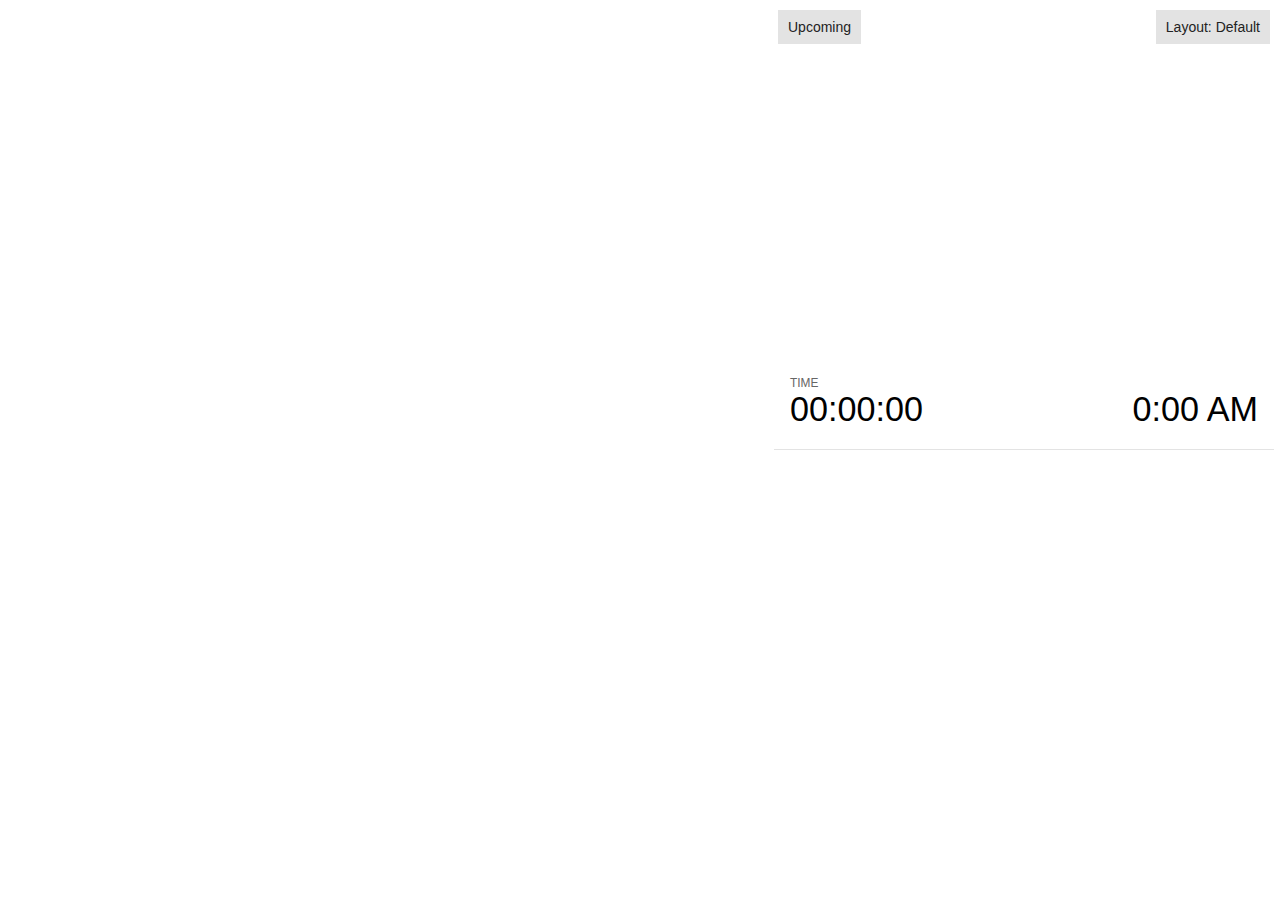
<file: ppt-keywords_interests/plugin/notes/notes.html>
<!doctype html>
<html lang="en">
	<head>
		<meta charset="utf-8">

		<title>reveal.js - Slide Notes</title>

		<style>
			body {
				font-family: Helvetica;
				font-size: 18px;
			}

			#current-slide,
			#upcoming-slide,
			#speaker-controls {
				padding: 6px;
				box-sizing: border-box;
				-moz-box-sizing: border-box;
			}

			#current-slide iframe,
			#upcoming-slide iframe {
				width: 100%;
				height: 100%;
				border: 1px solid #ddd;
			}

			#current-slide .label,
			#upcoming-slide .label {
				position: absolute;
				top: 10px;
				left: 10px;
				z-index: 2;
			}

			.overlay-element {
				height: 34px;
				line-height: 34px;
				padding: 0 10px;
				text-shadow: none;
				background: rgba( 220, 220, 220, 0.8 );
				color: #222;
				font-size: 14px;
			}

			.overlay-element.interactive:hover {
				background: rgba( 220, 220, 220, 1 );
			}

			#current-slide {
				position: absolute;
				width: 60%;
				height: 100%;
				top: 0;
				left: 0;
				padding-right: 0;
			}

			#upcoming-slide {
				position: absolute;
				width: 40%;
				height: 40%;
				right: 0;
				top: 0;
			}

			/* Speaker controls */
			#speaker-controls {
				position: absolute;
				top: 40%;
				right: 0;
				width: 40%;
				height: 60%;
				overflow: auto;
				font-size: 18px;
			}

				.speaker-controls-time.hidden,
				.speaker-controls-notes.hidden {
					display: none;
				}

				.speaker-controls-time .label,
				.speaker-controls-pace .label,
				.speaker-controls-notes .label {
					text-transform: uppercase;
					font-weight: normal;
					font-size: 0.66em;
					color: #666;
					margin: 0;
				}

				.speaker-controls-time, .speaker-controls-pace {
					border-bottom: 1px solid rgba( 200, 200, 200, 0.5 );
					margin-bottom: 10px;
					padding: 10px 16px;
					padding-bottom: 20px;
					cursor: pointer;
				}

				.speaker-controls-time .reset-button {
					opacity: 0;
					float: right;
					color: #666;
					text-decoration: none;
				}
				.speaker-controls-time:hover .reset-button {
					opacity: 1;
				}

				.speaker-controls-time .timer,
				.speaker-controls-time .clock {
					width: 50%;
				}

				.speaker-controls-time .timer,
				.speaker-controls-time .clock,
				.speaker-controls-time .pacing .hours-value,
				.speaker-controls-time .pacing .minutes-value,
				.speaker-controls-time .pacing .seconds-value {
					font-size: 1.9em;
				}

				.speaker-controls-time .timer {
					float: left;
				}

				.speaker-controls-time .clock {
					float: right;
					text-align: right;
				}

				.speaker-controls-time span.mute {
					opacity: 0.3;
				}

				.speaker-controls-time .pacing-title {
					margin-top: 5px;
				}

				.speaker-controls-time .pacing.ahead {
					color: blue;
				}

				.speaker-controls-time .pacing.on-track {
					color: green;
				}

				.speaker-controls-time .pacing.behind {
					color: red;
				}

				.speaker-controls-notes {
					padding: 10px 16px;
				}

				.speaker-controls-notes .value {
					margin-top: 5px;
					line-height: 1.4;
					font-size: 1.2em;
				}

			/* Layout selector */
			#speaker-layout {
				position: absolute;
				top: 10px;
				right: 10px;
				color: #222;
				z-index: 10;
			}
				#speaker-layout select {
					position: absolute;
					width: 100%;
					height: 100%;
					top: 0;
					left: 0;
					border: 0;
					box-shadow: 0;
					cursor: pointer;
					opacity: 0;

					font-size: 1em;
					background-color: transparent;

					-moz-appearance: none;
					-webkit-appearance: none;
					-webkit-tap-highlight-color: rgba(0, 0, 0, 0);
				}

				#speaker-layout select:focus {
					outline: none;
					box-shadow: none;
				}

			.clear {
				clear: both;
			}

			/* Speaker layout: Wide */
			body[data-speaker-layout="wide"] #current-slide,
			body[data-speaker-layout="wide"] #upcoming-slide {
				width: 50%;
				height: 45%;
				padding: 6px;
			}

			body[data-speaker-layout="wide"] #current-slide {
				top: 0;
				left: 0;
			}

			body[data-speaker-layout="wide"] #upcoming-slide {
				top: 0;
				left: 50%;
			}

			body[data-speaker-layout="wide"] #speaker-controls {
				top: 45%;
				left: 0;
				width: 100%;
				height: 50%;
				font-size: 1.25em;
			}

			/* Speaker layout: Tall */
			body[data-speaker-layout="tall"] #current-slide,
			body[data-speaker-layout="tall"] #upcoming-slide {
				width: 45%;
				height: 50%;
				padding: 6px;
			}

			body[data-speaker-layout="tall"] #current-slide {
				top: 0;
				left: 0;
			}

			body[data-speaker-layout="tall"] #upcoming-slide {
				top: 50%;
				left: 0;
			}

			body[data-speaker-layout="tall"] #speaker-controls {
				padding-top: 40px;
				top: 0;
				left: 45%;
				width: 55%;
				height: 100%;
				font-size: 1.25em;
			}

			/* Speaker layout: Notes only */
			body[data-speaker-layout="notes-only"] #current-slide,
			body[data-speaker-layout="notes-only"] #upcoming-slide {
				display: none;
			}

			body[data-speaker-layout="notes-only"] #speaker-controls {
				padding-top: 40px;
				top: 0;
				left: 0;
				width: 100%;
				height: 100%;
				font-size: 1.25em;
			}

			@media screen and (max-width: 1080px) {
				body[data-speaker-layout="default"] #speaker-controls {
					font-size: 16px;
				}
			}

			@media screen and (max-width: 900px) {
				body[data-speaker-layout="default"] #speaker-controls {
					font-size: 14px;
				}
			}

			@media screen and (max-width: 800px) {
				body[data-speaker-layout="default"] #speaker-controls {
					font-size: 12px;
				}
			}

		</style>
	</head>

	<body>

		<div id="current-slide"></div>
		<div id="upcoming-slide"><span class="overlay-element label">Upcoming</span></div>
		<div id="speaker-controls">
			<div class="speaker-controls-time">
				<h4 class="label">Time <span class="reset-button">Click to Reset</span></h4>
				<div class="clock">
					<span class="clock-value">0:00 AM</span>
				</div>
				<div class="timer">
					<span class="hours-value">00</span><span class="minutes-value">:00</span><span class="seconds-value">:00</span>
				</div>
				<div class="clear"></div>

				<h4 class="label pacing-title" style="display: none">Pacing – Time to finish current slide</h4>
				<div class="pacing" style="display: none">
					<span class="hours-value">00</span><span class="minutes-value">:00</span><span class="seconds-value">:00</span>
				</div>
			</div>

			<div class="speaker-controls-notes hidden">
				<h4 class="label">Notes</h4>
				<div class="value"></div>
			</div>
		</div>
		<div id="speaker-layout" class="overlay-element interactive">
			<span class="speaker-layout-label"></span>
			<select class="speaker-layout-dropdown"></select>
		</div>

		<script src="../../plugin/markdown/marked.js"></script>
		<script>

			(function() {

				var notes,
					notesValue,
					currentState,
					currentSlide,
					upcomingSlide,
					layoutLabel,
					layoutDropdown,
					connected = false;

				var SPEAKER_LAYOUTS = {
					'default': 'Default',
					'wide': 'Wide',
					'tall': 'Tall',
					'notes-only': 'Notes only'
				};

				setupLayout();

				window.addEventListener( 'message', function( event ) {

					var data = JSON.parse( event.data );

					// The overview mode is only useful to the reveal.js instance
					// where navigation occurs so we don't sync it
					if( data.state ) delete data.state.overview;

					// Messages sent by the notes plugin inside of the main window
					if( data && data.namespace === 'reveal-notes' ) {
						if( data.type === 'connect' ) {
							handleConnectMessage( data );
						}
						else if( data.type === 'state' ) {
							handleStateMessage( data );
						}
					}
					// Messages sent by the reveal.js inside of the current slide preview
					else if( data && data.namespace === 'reveal' ) {
						if( /ready/.test( data.eventName ) ) {
							// Send a message back to notify that the handshake is complete
							window.opener.postMessage( JSON.stringify({ namespace: 'reveal-notes', type: 'connected'} ), '*' );
						}
						else if( /slidechanged|fragmentshown|fragmenthidden|paused|resumed/.test( data.eventName ) && currentState !== JSON.stringify( data.state ) ) {

							window.opener.postMessage( JSON.stringify({ method: 'setState', args: [ data.state ]} ), '*' );

						}
					}

				} );

				/**
				 * Called when the main window is trying to establish a
				 * connection.
				 */
				function handleConnectMessage( data ) {

					if( connected === false ) {
						connected = true;

						setupIframes( data );
						setupKeyboard();
						setupNotes();
						setupTimer();
					}

				}

				/**
				 * Called when the main window sends an updated state.
				 */
				function handleStateMessage( data ) {

					// Store the most recently set state to avoid circular loops
					// applying the same state
					currentState = JSON.stringify( data.state );

					// No need for updating the notes in case of fragment changes
					if ( data.notes ) {
						notes.classList.remove( 'hidden' );
						notesValue.style.whiteSpace = data.whitespace;
						if( data.markdown ) {
							notesValue.innerHTML = marked( data.notes );
						}
						else {
							notesValue.innerHTML = data.notes;
						}
					}
					else {
						notes.classList.add( 'hidden' );
					}

					// Update the note slides
					currentSlide.contentWindow.postMessage( JSON.stringify({ method: 'setState', args: [ data.state ] }), '*' );
					upcomingSlide.contentWindow.postMessage( JSON.stringify({ method: 'setState', args: [ data.state ] }), '*' );
					upcomingSlide.contentWindow.postMessage( JSON.stringify({ method: 'next' }), '*' );

				}

				// Limit to max one state update per X ms
				handleStateMessage = debounce( handleStateMessage, 200 );

				/**
				 * Forward keyboard events to the current slide window.
				 * This enables keyboard events to work even if focus
				 * isn't set on the current slide iframe.
				 */
				function setupKeyboard() {

					document.addEventListener( 'keydown', function( event ) {
						currentSlide.contentWindow.postMessage( JSON.stringify({ method: 'triggerKey', args: [ event.keyCode ] }), '*' );
					} );

				}

				/**
				 * Creates the preview iframes.
				 */
				function setupIframes( data ) {

					var params = [
						'receiver',
						'progress=false',
						'history=false',
						'transition=none',
						'autoSlide=0',
						'backgroundTransition=none'
					].join( '&' );

					var urlSeparator = /\?/.test(data.url) ? '&' : '?';
					var hash = '#/' + data.state.indexh + '/' + data.state.indexv;
					var currentURL = data.url + urlSeparator + params + '&postMessageEvents=true' + hash;
					var upcomingURL = data.url + urlSeparator + params + '&controls=false' + hash;

					currentSlide = document.createElement( 'iframe' );
					currentSlide.setAttribute( 'width', 1280 );
					currentSlide.setAttribute( 'height', 1024 );
					currentSlide.setAttribute( 'src', currentURL );
					document.querySelector( '#current-slide' ).appendChild( currentSlide );

					upcomingSlide = document.createElement( 'iframe' );
					upcomingSlide.setAttribute( 'width', 640 );
					upcomingSlide.setAttribute( 'height', 512 );
					upcomingSlide.setAttribute( 'src', upcomingURL );
					document.querySelector( '#upcoming-slide' ).appendChild( upcomingSlide );

				}

				/**
				 * Setup the notes UI.
				 */
				function setupNotes() {

					notes = document.querySelector( '.speaker-controls-notes' );
					notesValue = document.querySelector( '.speaker-controls-notes .value' );

				}

				function getTimings() {

					var slides = Reveal.getSlides();
					var defaultTiming = Reveal.getConfig().defaultTiming;
					if (defaultTiming == null) {
						return null;
					}
					var timings = [];
					for ( var i in slides ) {
						var slide = slides[i];
						var timing = defaultTiming;
						if( slide.hasAttribute( 'data-timing' )) {
							var t = slide.getAttribute( 'data-timing' );
							timing = parseInt(t);
							if( isNaN(timing) ) {
								console.warn("Could not parse timing '" + t + "' of slide " + i + "; using default of " + defaultTiming);
								timing = defaultTiming;
							}
						}
						timings.push(timing);
					}
					return timings;

				}

				/**
				 * Return the number of seconds allocated for presenting
				 * all slides up to and including this one.
				 */
				function getTimeAllocated(timings) {

					var slides = Reveal.getSlides();
					var allocated = 0;
					var currentSlide = Reveal.getSlidePastCount();
					for (var i in slides.slice(0, currentSlide + 1)) {
						allocated += timings[i];
					}
					return allocated;

				}

				/**
				 * Create the timer and clock and start updating them
				 * at an interval.
				 */
				function setupTimer() {

					var start = new Date(),
					timeEl = document.querySelector( '.speaker-controls-time' ),
					clockEl = timeEl.querySelector( '.clock-value' ),
					hoursEl = timeEl.querySelector( '.hours-value' ),
					minutesEl = timeEl.querySelector( '.minutes-value' ),
					secondsEl = timeEl.querySelector( '.seconds-value' ),
					pacingTitleEl = timeEl.querySelector( '.pacing-title' ),
					pacingEl = timeEl.querySelector( '.pacing' ),
					pacingHoursEl = pacingEl.querySelector( '.hours-value' ),
					pacingMinutesEl = pacingEl.querySelector( '.minutes-value' ),
					pacingSecondsEl = pacingEl.querySelector( '.seconds-value' );

					var timings = getTimings();
					if (timings !== null) {
						pacingTitleEl.style.removeProperty('display');
						pacingEl.style.removeProperty('display');
					}

					function _displayTime( hrEl, minEl, secEl, time) {

						var sign = Math.sign(time) == -1 ? "-" : "";
						time = Math.abs(Math.round(time / 1000));
						var seconds = time % 60;
						var minutes = Math.floor( time / 60 ) % 60 ;
						var hours = Math.floor( time / ( 60 * 60 )) ;
						hrEl.innerHTML = sign + zeroPadInteger( hours );
						if (hours == 0) {
							hrEl.classList.add( 'mute' );
						}
						else {
							hrEl.classList.remove( 'mute' );
						}
						minEl.innerHTML = ':' + zeroPadInteger( minutes );
						if (hours == 0 && minutes == 0) {
							minEl.classList.add( 'mute' );
						}
						else {
							minEl.classList.remove( 'mute' );
						}
						secEl.innerHTML = ':' + zeroPadInteger( seconds );
					}

					function _updateTimer() {

						var diff, hours, minutes, seconds,
						now = new Date();

						diff = now.getTime() - start.getTime();

						clockEl.innerHTML = now.toLocaleTimeString( 'en-US', { hour12: true, hour: '2-digit', minute:'2-digit' } );
						_displayTime( hoursEl, minutesEl, secondsEl, diff );
						if (timings !== null) {
							_updatePacing(diff);
						}

					}

					function _updatePacing(diff) {

						var slideEndTiming = getTimeAllocated(timings) * 1000;
						var currentSlide = Reveal.getSlidePastCount();
						var currentSlideTiming = timings[currentSlide] * 1000;
						var timeLeftCurrentSlide = slideEndTiming - diff;
						if (timeLeftCurrentSlide < 0) {
							pacingEl.className = 'pacing behind';
						}
						else if (timeLeftCurrentSlide < currentSlideTiming) {
							pacingEl.className = 'pacing on-track';
						}
						else {
							pacingEl.className = 'pacing ahead';
						}
						_displayTime( pacingHoursEl, pacingMinutesEl, pacingSecondsEl, timeLeftCurrentSlide );

					}

					// Update once directly
					_updateTimer();

					// Then update every second
					setInterval( _updateTimer, 1000 );

					function _resetTimer() {

						if (timings == null) {
							start = new Date();
						}
						else {
							// Reset timer to beginning of current slide
							var slideEndTiming = getTimeAllocated(timings) * 1000;
							var currentSlide = Reveal.getSlidePastCount();
							var currentSlideTiming = timings[currentSlide] * 1000;
							var previousSlidesTiming = slideEndTiming - currentSlideTiming;
							var now = new Date();
							start = new Date(now.getTime() - previousSlidesTiming);
						}
						_updateTimer();

					}

					timeEl.addEventListener( 'click', function() {
						_resetTimer();
						return false;
					} );

				}

				/**
				 * Sets up the speaker view layout and layout selector.
				 */
				function setupLayout() {

					layoutDropdown = document.querySelector( '.speaker-layout-dropdown' );
					layoutLabel = document.querySelector( '.speaker-layout-label' );

					// Render the list of available layouts
					for( var id in SPEAKER_LAYOUTS ) {
						var option = document.createElement( 'option' );
						option.setAttribute( 'value', id );
						option.textContent = SPEAKER_LAYOUTS[ id ];
						layoutDropdown.appendChild( option );
					}

					// Monitor the dropdown for changes
					layoutDropdown.addEventListener( 'change', function( event ) {

						setLayout( layoutDropdown.value );

					}, false );

					// Restore any currently persisted layout
					setLayout( getLayout() );

				}

				/**
				 * Sets a new speaker view layout. The layout is persisted
				 * in local storage.
				 */
				function setLayout( value ) {

					var title = SPEAKER_LAYOUTS[ value ];

					layoutLabel.innerHTML = 'Layout' + ( title ? ( ': ' + title ) : '' );
					layoutDropdown.value = value;

					document.body.setAttribute( 'data-speaker-layout', value );

					// Persist locally
					if( window.localStorage ) {
						window.localStorage.setItem( 'reveal-speaker-layout', value );
					}

				}

				/**
				 * Returns the ID of the most recently set speaker layout
				 * or our default layout if none has been set.
				 */
				function getLayout() {

					if( window.localStorage ) {
						var layout = window.localStorage.getItem( 'reveal-speaker-layout' );
						if( layout ) {
							return layout;
						}
					}

					// Default to the first record in the layouts hash
					for( var id in SPEAKER_LAYOUTS ) {
						return id;
					}

				}

				function zeroPadInteger( num ) {

					var str = '00' + parseInt( num );
					return str.substring( str.length - 2 );

				}

				/**
				 * Limits the frequency at which a function can be called.
				 */
				function debounce( fn, ms ) {

					var lastTime = 0,
						timeout;

					return function() {

						var args = arguments;
						var context = this;

						clearTimeout( timeout );

						var timeSinceLastCall = Date.now() - lastTime;
						if( timeSinceLastCall > ms ) {
							fn.apply( context, args );
							lastTime = Date.now();
						}
						else {
							timeout = setTimeout( function() {
								fn.apply( context, args );
								lastTime = Date.now();
							}, ms - timeSinceLastCall );
						}

					}

				}

			})();

		</script>
	</body>
</html>
</file>
